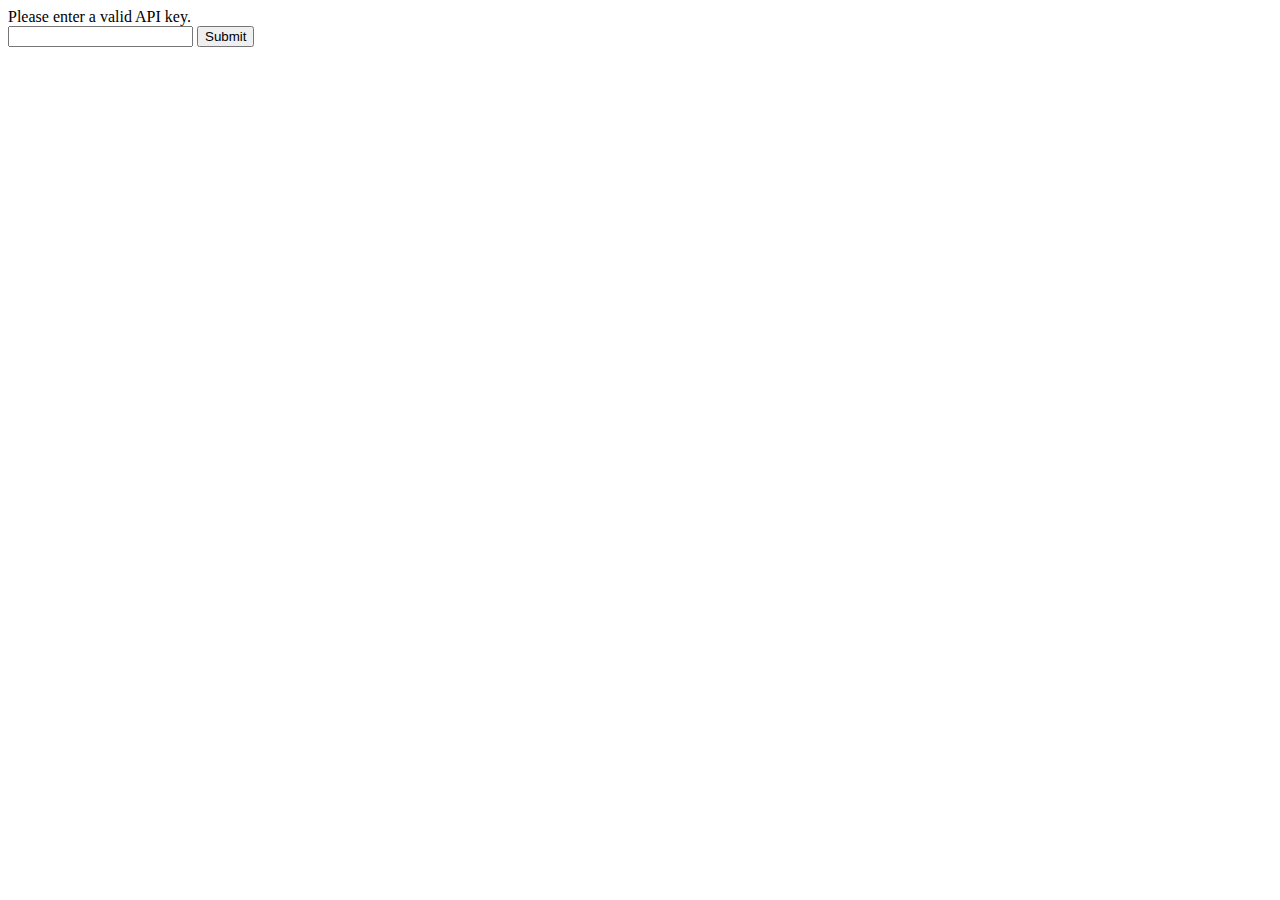
<file: index.html>
<!DOCTYPE html>
<html>
    <head>
        <link href="styles.css" rel="stylesheet"/>
        <meta name="viewport"  content="width=device-width, initial-scale=1.0">
        <meta charset="utf-8">
        <!--script src="main.js" defer></script-->
        <script src="config.js" defer></script> 
        <title>Contact Book</title>
        <!--<link rel="" type="image/" href="">-->

       <link href="https://cdnjs.cloudflare.com/ajax/libs/font-awesome/6.0.0-beta3/css/all.min.css" rel="stylesheet"/>
    </head>
    
    <body onload="fetchContacts()">
        
        <h1 style="text-align: center;">Students Contact Book</h1>
        <div class="nav-bar">
            <div class="menu-w">
                <i class='fas fa-bars' style='font-size:36px;'></i>
                <ul>
                    <li><a href="index.html">Home</a></li>
                    <li><a href="add.html">Add Student</a></li>
                    <li><a href="edit.html">Edit Student</a></li>
                </ul>
            </div> 
            <!--add the search -->
            <div class="search">
                <i class='fas fa-search' style='font-size:30px;' id="search-icon"></i>
                <input type="text" placeholder="search..."  id="search-bar"/>
            </div>
            
        </div>
        <div class="users">
            <div class="userInfo" id="table">
                
            </div>
                  <!--info get using sql*/-->
            <section id="btn-container">
                <button type="button" id="refresh-btn">Refresh</button>
                <button type="button" id="addContact">Add Contact</button>
            </section>
        </div>
        
        <footer class="footer-page">
            <div id="student-grades">
                <p> <a href="" id="middle">Grade R - Grade 3</a></p>
                <p> <a href="" id="upper">Grade 4 - Grade 7</a></p>
            </div>

            <p id="contact-us">
                <a href="#" class="fa-solid fa-location-dot" aria-label="Map Location"> <!--add map here--></a> Contact Book Avenue
            </p>
            <p id="copyright" style='left:0;right:50px;'>&copy; 2025 Contact Book </p>
        </footer>

        <script>
            
        // making refresh button responsive
        document.getElementById("refresh-btn").addEventListener("click",function(){
            location.reload();
        });

            /*add api function*/
            function fetchContacts(){
                fetch(rootPath + "controller/get-contacts/")
                .then(function(response){ /*call back function*/
                    return response.json();
                })
                .then(function(data){
                    displayOutput(data); /*make new helper function to prevent complex function*/
                    //console.log(data);
                })
            }
            function displayOutput(data){ //data is the object
                    /*display as a table format*/
                output = "<table>";
                for(a in data){  /*iterate through object array*/
                    output += `
                        <tr onclick="window.location.href='edit.html?id=${data[a].id}'">
                            <td><img src="${rootPath}controller/uploads/${data[a].avatar}" width="80px"/></td>
                            <td> <h5> ${data[a].firstname} </h5> </td>
                            <td> <h5> ${data[a].lastname} </h5> </td>
                        </tr>
                             `
            }
            output += "</table>";
            document.getElementById("table").innerHTML = output;

            }
        document.getElementById("addContact").addEventListener("click",addContact);
            //button uses onclick
            function addContact(){
                window.location.href = 'add.html';
            }

        var id = getID();

        function getID(){
            var url = window.location.href;
            var position = url.search("id=");
            var id = url.slice(position +1);
            return id;
        }

        function getContact(){
            fetch(rootPath+'controller/get-contacts/?id='+id)
            .then(function(response){
                return response.json();
            })
            .then(function(data){
                displayContactinfo(data);
            })
        }
        function displayContactinfo(data){
            avatarImg =`<img src=" ${rootPath}controller/uploads/${data[0].avatar}" width="200"/>`; 
            document.getElementById("avatarImage").innerHTML = avatarImg;
            document.getElementById("firstname").value = `${data[0].firstname}`;
            document.getElementById("lastname").value = `${data[0].lastname}`;
            document.getElementById("email").value = `${data[0].email}`;
            document.getElementById("phone").value = `${data[0].mobile}`;
        }
        </script>
    </body>
</html>
</file>
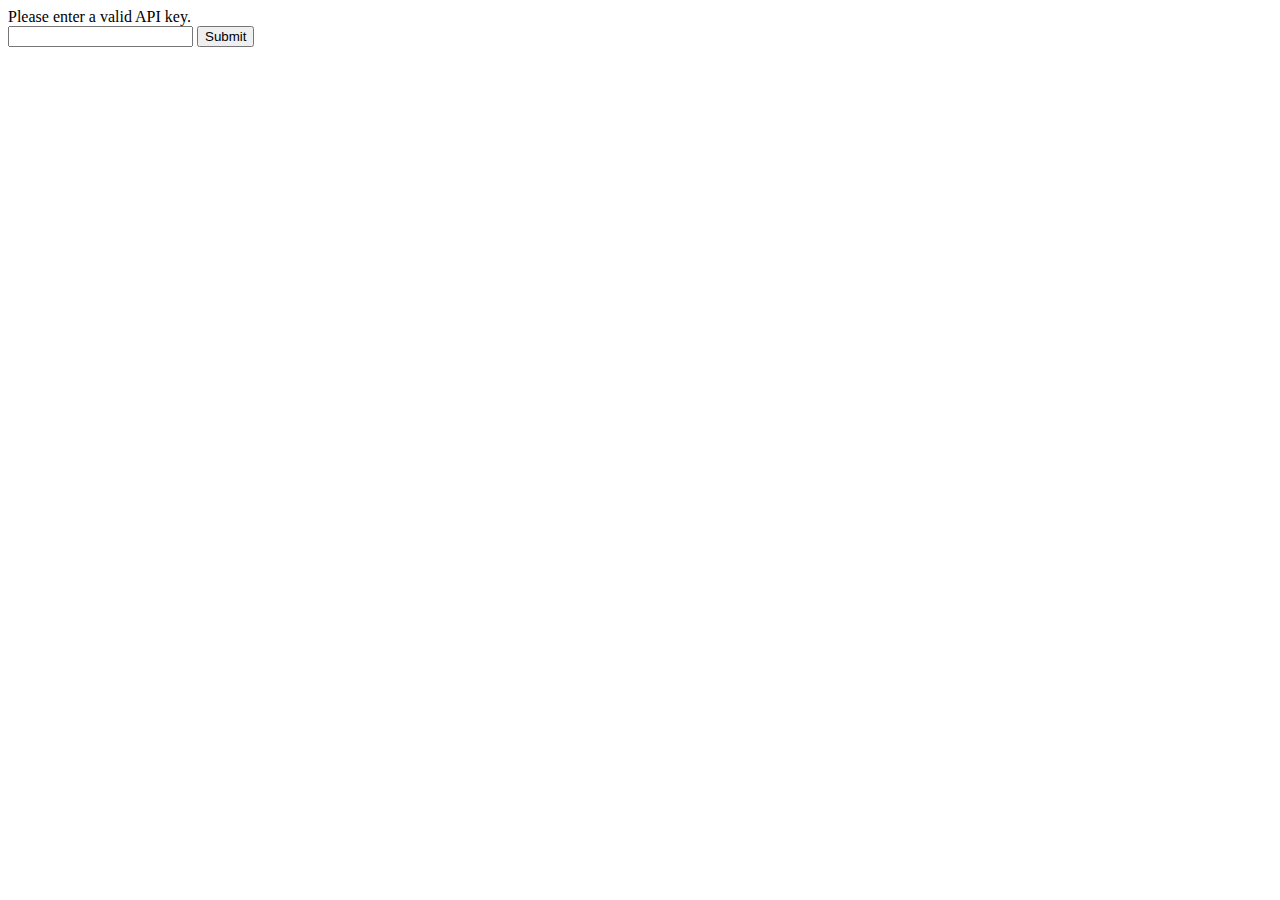
<file: about.html>
<!DOCTYPE html>
<html>
    <head>
        <link href="styles.css" rel="stylesheet"/>
        <meta name="viewport"  content="width=device-width, initial-scale=1.0">
        <meta charset="utf-8">
        <script src="main.js" defer></script>
        <script src="config.js" defer></script> 
        <title>Contact Book</title>
        <!--<link rel="" type="image/" href="">-->

       <link href="https://cdnjs.cloudflare.com/ajax/libs/font-awesome/6.0.0-beta3/css/all.min.css" rel="stylesheet"/>
    </head>
    <body>
        <!-- this will act as the landing page -->

        <div class="nav-bar">
            <i class='fas fa-bars' style='font-size:36px;'></i>
            <ul>
                <li><a href="index.html">Home</a></li>
                <li><a href="add.html">Add student</a></li>
                <li><a href="edit.html">Edit Student</a></li>
            </ul>  
            <!--add the search -->
            <div class="search">
                <i class='fas fa-search' style='font-size:30px;' id="search-icon"></i>
                <input type="text" placeholder="search..."  id="search-bar"/>
            </div>
            
        </div>

        <div class="enrollment">
            <h3>Enrolling a student</h3>
            <p> Enroll new students who have been registered<a href="add.html">enroll here</a></p>

        </div>
        <div class="removing">
            <h3>Removing a student</h3>

        </div>

    </body>


</html>


<!-- .menu-container {
    position: relative;
}

.menu-container ul {
    display: none;
    position: absolute;
    top: 100%;
    left: 0;
    background-color: #444;
    padding: 10px;
    box-shadow: 0 4px 6px rgba(0, 0, 0, 0.2);
    border-radius: 5px;
    z-index: 1000;
}

.menu-container:hover ul {
    display: block;
}-->
</file>
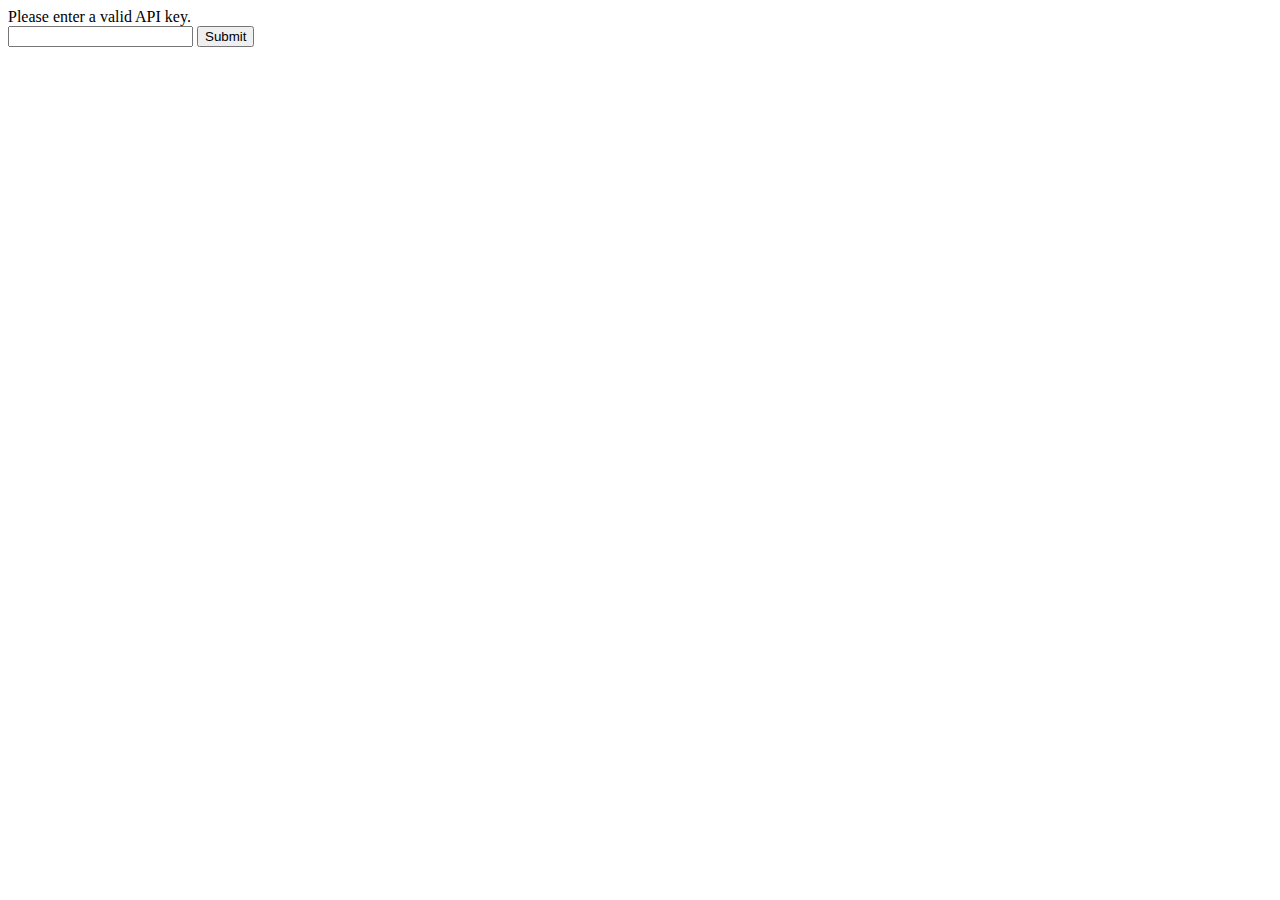
<file: add.html>
<!DOCTYPE html>
<html>
    <head>
        <link href="styles.css" rel="stylesheet"/>
        <meta name="viewport"  content="width=device-width, initial-scale=1.0">
        <meta charset="utf-8">
        <!--script src="main.js" defer></script-->
        <script src="config.js" defer></script>
        <link href="https://cdnjs.cloudflare.com/ajax/libs/font-awesome/6.0.0-beta3/css/all.min.css" rel="stylesheet"/>
    
    </head>
    <body>
        <div class="nav-bar">
            <div class="menu-w">
                <i class='fas fa-bars' style='font-size:36px;'></i>
                <ul>
                    <li><a href="index.html">Home</a></li>
                    <li><a href="add.html">Add Student</a></li>
                    <li><a href="edit.html">Edit Student</a></li>
                </ul>
            </div>
            
            <div class="search">
                <i class='fas fa-search' style='font-size:30px;' id="search-icon"></i>
                <input type="text" placeholder="search..."  id="search-bar"/>
            </div>  
        </div>
        <h1 style="text-align: center;">Add New Student </h1>
        <div class="user-form">
            
            <form class="main-form" id="main-user">

                    <label for="firstname">Name: </label><input type="text" id="firstname" name="firstname"/>
                    <label for="lastname">Surname: </label> <input type="text" id="lastname" name="lastname"/>
                    <label for="email">Email</label> <input type="email" id="email" name="email"/>
                    <label for="phone">Phone</label> <input type="tel" id="phone" name="phone"/>  
                    
                    <label id="avatarLabel">Add picture</label> <input type="file" name="avatar" id="avatar" style="cursor:pointer;"/> 

                    <button type="submit" id="submitForm-add" >Submit</button>
            </form>
            <section id="btn-container">
                <button type="button" id="homeLink">Home</button>
            </section> 
        </div>
        <script>
        //add button uses submitForm
        document.getElementById("main-user").addEventListener("click",submitFormAdd);     
        
        function submitFormAdd(e){ 
            e.preventDefault();
            const formAdd = new FormData(document.querySelector('#main-user'));
            formAdd.append('apiKey', apiKey);
            /*submit form data to the server*/
            fetch(rootPath + 'controller/insert-contact',{
                method:'POST',
                headers:{'Accept': 'application/json, *.*'},
                body: formAdd
            })
            .then( function(response){
                return response.text();
            })  /* return 1  or 0*/
            .then(function(data){
                if(data=="1"){
                    alert("Contact added.");
                    homeLink();
                }else{
                    alert(data);
                    homeLink();
                }
            })
        }
    document.getElementById("homeLink").addEventListener("click",homeLink);
    
        function homeLink(){
            window.open("index.html","_self");
        }

        
    </script>
       
    </body>
</html>
</file>
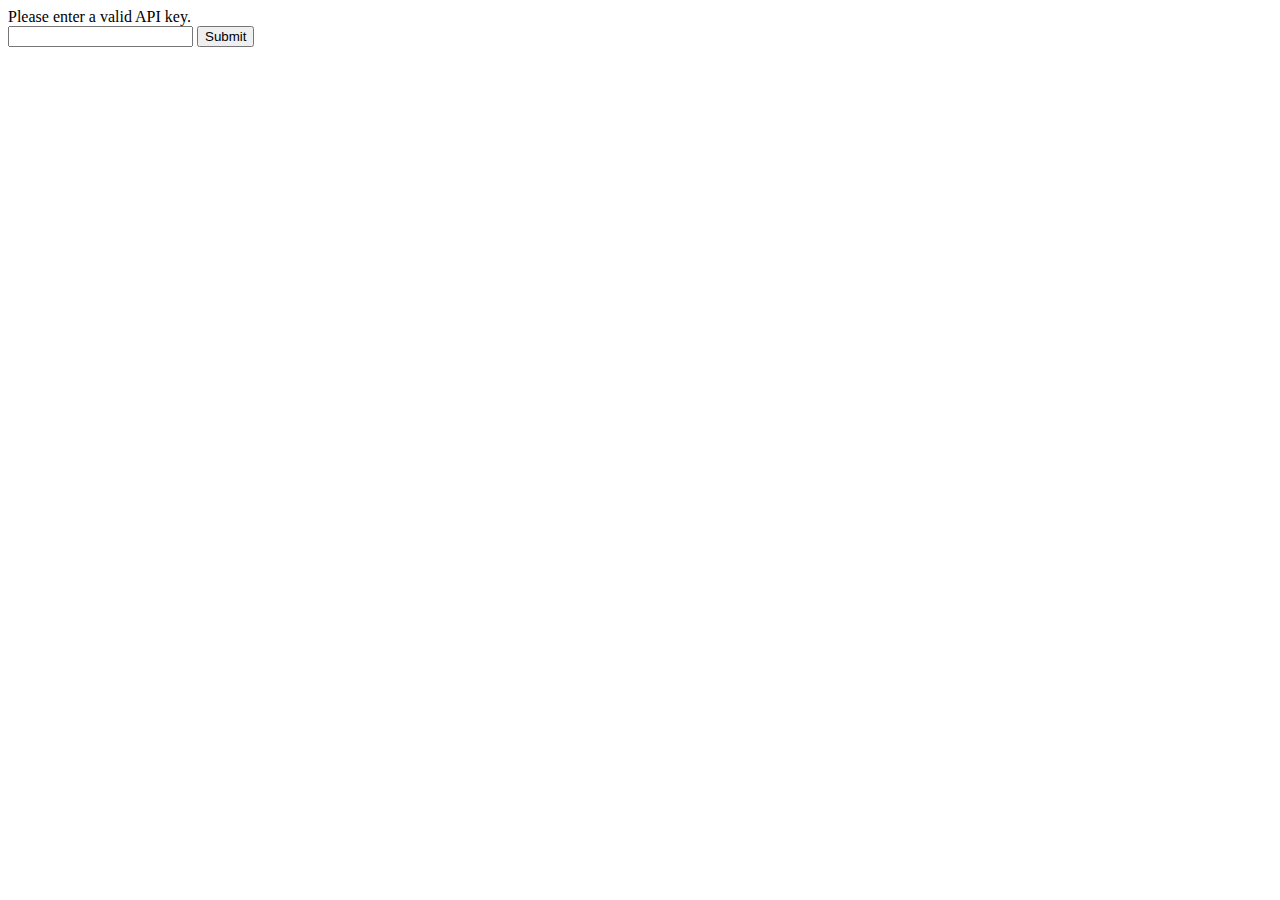
<file: edit.html>
<!DOCTYPE html>
<html>
    <head>
        <link href="styles.css" rel="stylesheet"/>
        <link href="https://cdnjs.cloudflare.com/ajax/libs/font-awesome/6.0.0-beta3/css/all.min.css" rel="stylesheet"/>
    
        <meta name="viewport"  content="width=device-width, initial-scale=1.0">
        <meta charset="utf-8">
        <!--script src="main.js" defer></script-->
        <script src="config.js" defer></script>
    </head>
    <body onload="getContact()">

        <div class="nav-bar">
            <div class="menu-w">
                <i class='fas fa-bars' style='font-size:36px;'></i>
                <ul>
                    <li><a href="index.html">Home</a></li>
                    <li><a href="add.html">Add Student</a></li>
                    <li><a href="edit.html">Edit Student</a></li>
                </ul>
            </div> 
            <div class="search">
                <i class='fas fa-search' style='font-size:30px;' id="search-icon"></i>
                <input type="text" placeholder="search..."  id="search-bar"/>
            </div>
        </div>

        <h1 style="text-align: center;">Edit Student Details</h1>

        <div class="user-form">
            <div id="avatarImage">

            </div>
            <form class="main-form" id="editForm">
                
                <label for="name">Name: </label> <input type="text" id="firstname" name="firstname" readonly/>
                <label for="lastname">Surname: </label> <input type="text" id="lastname" name="lastname" readonly/>
                <label for="email">Email: </label> <input type="email" id="email" name="email" readonly/>
                <label for="phone">Phone: </label> <input type="tel" id="phone" name="phone" readonly/> 

                <label for="avatar" id="avatarLabel" hidden>Change image</label> <input type="file" name="avatar" id="avatar" hidden />
                <button type="submit" id="submitForm-edit" hidden>Submit</button>
      
            </form>
            <section id="btn-container">
                <button type="button" id="homeLink">Home</button>
                <button type="button" id="editPage">Edit</button>
                <button type="button" id="delete">Delete</button>
            </section>
        </div>
        


    <script>
        document.getElementById("submitForm-edit").addEventListener("click",submitFormEdit);

        function submitFormEdit(e){
            e.preventDefault(); //prevent reloading
            const formEdit = new FormData(document.querySelector('#editForm'));
            formEdit.append('apiKey',apiKey);
            formEdit.append("id",id);
            fetch(rootPath + 'controller/edit-contact',{
                method:'POST',
                headers:{'Accept': 'application/json, *.*'},
                body: formEdit
            })
            .then( function(response){
                return response.text();
            }) 
            .then(function(data){
                if(data=="1"){
                    alert("Contact edited.");
                    homeLink();
                }else{
                    alert(data);
                    homeLink();
                }
            })
        }

        //when home button is clicked , it should use homelink() to direct to index.html
document.getElementById("homeLink").addEventListener("click",homeLink);

        function homeLink(){
            window.location.href = 'index.html';
        }

//make contact editable 
document.getElementById("editPage").addEventListener("click",editContacts);

        function editContacts(){
            document.getElementById("firstname").readOnly = false;
            document.getElementById("lastname").readOnly = false;
            document.getElementById("email").readOnly = false;
            document.getElementById("phone").readOnly = false;

            document.getElementById("avatarLabel").hidden = false;
            document.getElementById("avatar").hidden = false;

            document.getElementById("submitForm-edit").hidden = false;

        }
        function getContact(){
            fetch(rootPath+'controller/get-contacts/?id='+id)
            .then(function(response){
                return response.json();
            })
            .then(function(data){
                displayContactinfo(data);
            })
        }
        function displayContactinfo(data){
            avatarImg =`
                <img src="${rootPath}controller/uploads/${data[0].avatar}" width="200"/>
            ` 
            document.getElementById("avatarImage").innerHTML = avatarImg;
            document.getElementById("firstname").value = `${data[0].firstname}`;
            document.getElementById("lastname").value = `${data[0].lastname}`;
            document.getElementById("email").value = `${data[0].email}`;
            document.getElementById("phone").value = `${data[0].mobile}`;
        }

const deleteBtn = document.getElementById("delete");
deleteBtn.addEventListener("click", deleteContact);

        function deleteContact(){
            var confirmDel = confirm("Delete user ?");
            if(confirmDel){
                fetch(rootPath + 'controller/delete-contact/?id=' +id)
                .then(function(response){
                    return response.text();
                })
                .then(function(data){
                    if(data=="1"){
                        homeLink();
                    }else{
                        alert(data);
                    }
                })
            }
        }
        function editContact(id){
            window.location.href = 'edit.html';
        }

        var id = getID();

        function getID(){
            var url = window.location.href;
            var position = url.search("=");
            var id = url.slice(position +1);
            return id;
        }
    </script>
    </body>
</html>
</file>
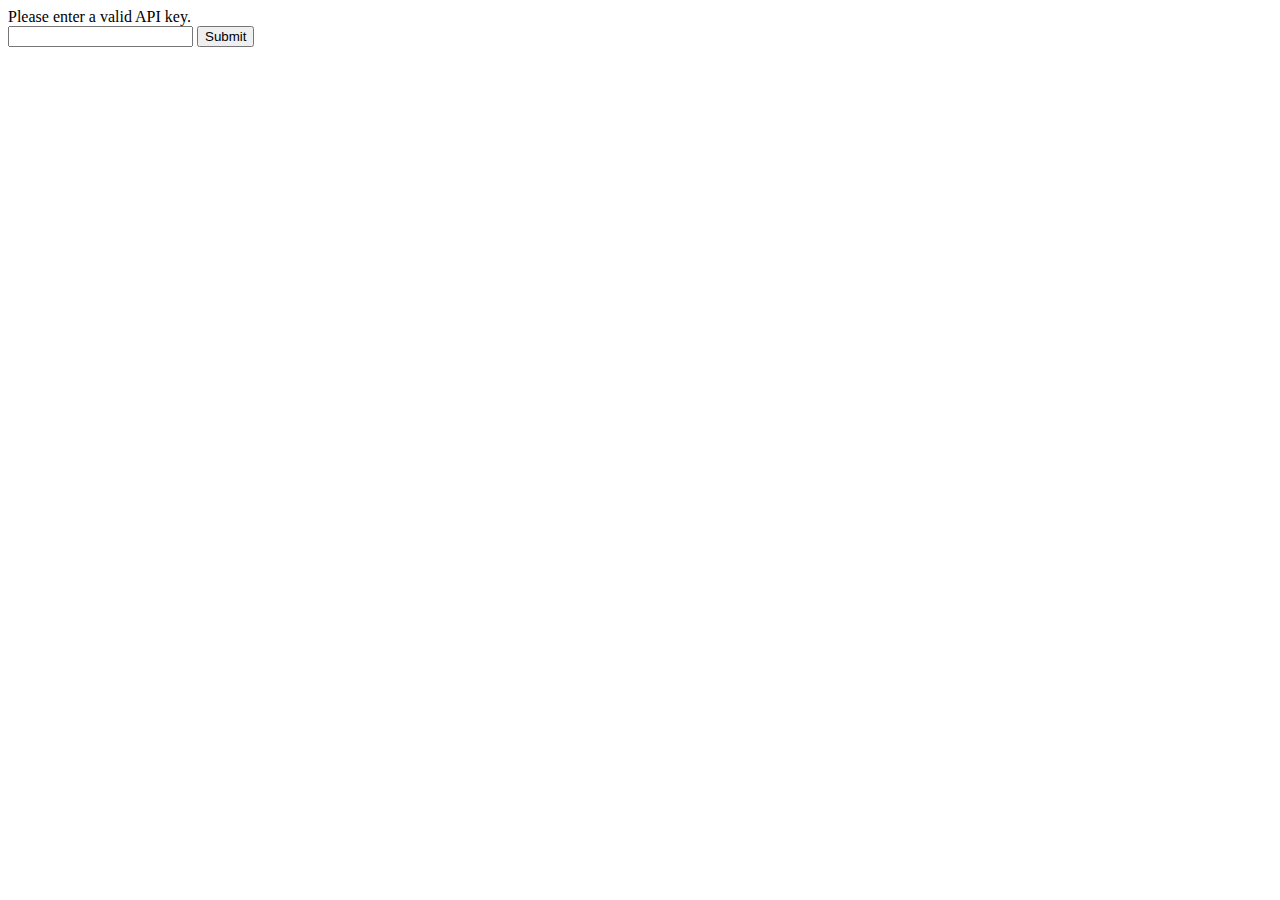
<file: enter-api-key.html>
<!DOCTYPE html>
<html>
    <head>
        <title>API Key</title>
        <meta charset="UTF-8">
        <meta name="viewport" content="width=device-width, initial-scale=1.0">
    </head>
    <body>
        <div>Please enter a valid API key.</div>
        <form>
            <input type="email" id="apiKey" name="apiKey"/>
            <button id="submitApiKey">Submit</button>
        </form>

        
        <script>
            let rootPath = "https://mysite.itvarsity.org/api/ContactBook/";
            document.getElementById("submitApiKey").addEventListener('click', setApiKey);

            function setApiKey(e){
                e.preventDefault();
                
                apiKey = document.getElementById("apiKey").value;
                fetch(rootPath + "controller/api-key/?apiKey=" + apiKey)
                        .then(function (response) {
                            return response.text();
                        })
                        .then(function (data) {
                            
                            if (data == "1") {
                                localStorage.setItem("apiKey", apiKey);
                                window.open("index.html", "_self");
                            } else {
                                alert(data + "Invalid API key entered!");
                            }
                        })
            }
        </script>
    </body>
</html>
</file>
<file: styles.css>
body, html {
    margin: 0;
    padding: 0;
    font-family: 'Segoe UI', Tahoma, Geneva, Verdana, sans-serif;
    background-color: black;
    color: white;
}
/*index page*/
.users {
    display: flex;
    flex-direction: column;
    justify-content: space-between;
    min-height: 80vh;
    max-width: 900px;
    margin: 50px auto;
    padding: 20px;
    background-color: white;
    box-shadow: 0 4px 12px rgba(0, 0, 0, 0.1);
    border-radius: 10px;
    color:black;
}

.userInfo {
    width: 100%;
    border-collapse: collapse;
    margin:0 auto 20px;
    border: 1px solid #ccc;
    border-radius: 8px;
    overflow: hidden;
    table-layout: fixed;;
}

.userInfo th, .userInfo td {
    padding: 12px 15px;
    text-align: left;
    border-bottom: 1px solid #ddd;
    border-right: 1px solid #ddd;
    vertical-align: middle;
    overflow: hidden;
    white-space: nowrap;
    text-overflow: ellipsis;
}

.userInfo th {
    background-color: #f0f0f0;
    font-weight: bold;
}

.userInfo tr:hover {
    background-color: #f9f9f9;
}
.userInfo td.picture-cell img{
    width:50px;
    height:50px;
    border-radius: 50%;
    object-fit:cover;
    display:block;
    margin: 0 auto;
}

/*add and edit pages*/
.user-form {
    display: flex;
    flex-direction: column;
    justify-content: space-between;
    min-height: 80vh;
    max-width: 900px;
    margin: 50px auto;
    padding: 20px;
    background-color: white;
    box-shadow: 0 4px 12px rgba(0, 0, 0, 0.1);
    border-radius: 10px;
}

input{
    border: 2px solid black;
}

.main-form{
    gap:20px;
    display: flex;
    flex-direction: column;
    align-items: center;
    justify-content: center;
    border: 3px solid black;
    border-radius: 3px;
    text-align: center;
    padding: 100px 200px 150px 200px;
    
}
form{
    border-radius: 5px;
    padding: 20px 150px 20px 150px;
}
label {
    color: #000; 
    font-size: 16px; 
    font-weight: bold; 
}

/*style all buttons*/
#btn-container {
    margin-top:20px;
    display: flex;
    justify-content: center;
    gap: 10px;
    width:100%;
    box-sizing:border-box;
}
#btn-container button {
    padding: 10px 18px;
    font-size: 14px;
    border: none;
    border-radius: 6px;
    cursor: pointer;
    transition: background-color 0.3s ease;
    background-color: black;
    color:white;
    flex-shrink: 0;
}


@media screen and (max-width: 600px) {
    .users {
        margin: 20px;
        padding: 15px;
    }

    #btn-container {
        flex-direction: column;
        align-items: stretch;
        gap:10px;
    }

    #btn-container button {
        width: 100%;
    }
}

/*add  and edit submit buttons */ 
#submitForm-add , #submitForm-edit{
    padding: 10px 18px;
    font-size: 14px;
    border: none;
    border-radius: 6px;
    cursor: pointer;
    transition: background-color 0.3s ease;
    background-color: black;
    color: white;
    margin:10px 0;
}

/* navigation icon*/
.nav-bar {
    display: flex;
    position: relative;
    align-items: center;
    justify-content: space-between;
    background-color: #333;
    padding: 10px 20px;
    color: white;
    margin-top: 50px;
}
.menu-w{
    position:relative;
}
.nav-bar ul {
    list-style-type: none;
    position:absolute;
    top:100%;
    left:0;
    margin: 0;
    padding: 10px 0;
    display: none;
    box-shadow: 0 4px 6px rgba(0, 0, 0, 0.2);
    border-radius: 5px;
    z-index:1000;
    min-width:150px;
}
.menu-w:hover ul{
    display:block;
}
.nav-bar li{
    margin:10px 0;
    padding: 0;
}
.nav-bar li:hover{
    background-color: #555;
}
.nav-bar a {
    text-decoration: none;
    color: white;
    font-size: 16px;
    transition: color 0.5s ease;
    width:100%;
}

.nav-bar a:hover {
    color: #f0f0f0;
}
.nav-bar .fas {
    font-size: 24px;
    color: white;
    cursor: pointer;
}





/*footer*/
.footer-page{
    position:relative;
    display: flex;
    flex-direction: column;
    
}
.footer-page  #student-grades p{
    align-items: center;
    justify-content: center;
    left:50%;
    top:50%;
}


/*search bar*/
.search{
    border-radius: 6px;
    border: 2px solid grey;
    padding:5px;
    background-color: grey;
    color:white;
    width:300px;
    display:flex;
    align-items: center;
    position: relative;
}
#search-bar{
    border: none; 
    background-color: transparent; 
    color: white;
    padding: 10px;
    padding-left: 40px;;
    width: 100%;
}
#search-bar:focus{
    outline: none;
}
#search-icon{
    position: absolute;
    left:10px;
    color:white;
}
#search-bar::placeholder{
    color:white;
    padding-left:20px;
    opacity:0.7;
}
</file>
